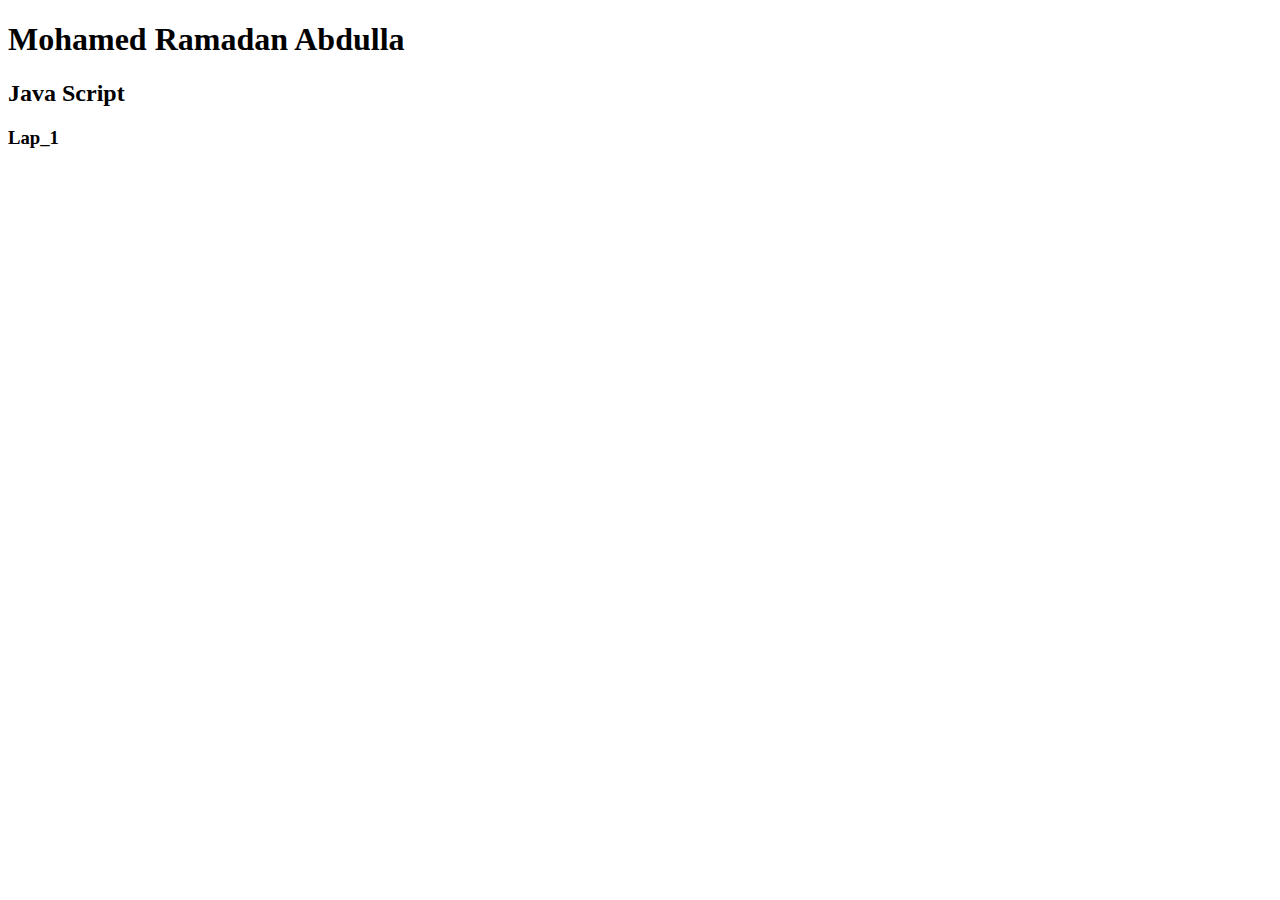
<file: index.html>
<!DOCTYPE html>
<html lang="en">

<head>
    <meta charset="UTF-8">
    <meta name="viewport" content="width=device-width, initial-scale=1.0">
    <title>JS_lap_1</title>
</head>

<body>
    <h1>Mohamed Ramadan Abdulla</h1>
    <h2>Java Script</h2>
    <h3>Lap_1</h3>


<script src="script/External.js"></script>
</body>

</html>
</file>
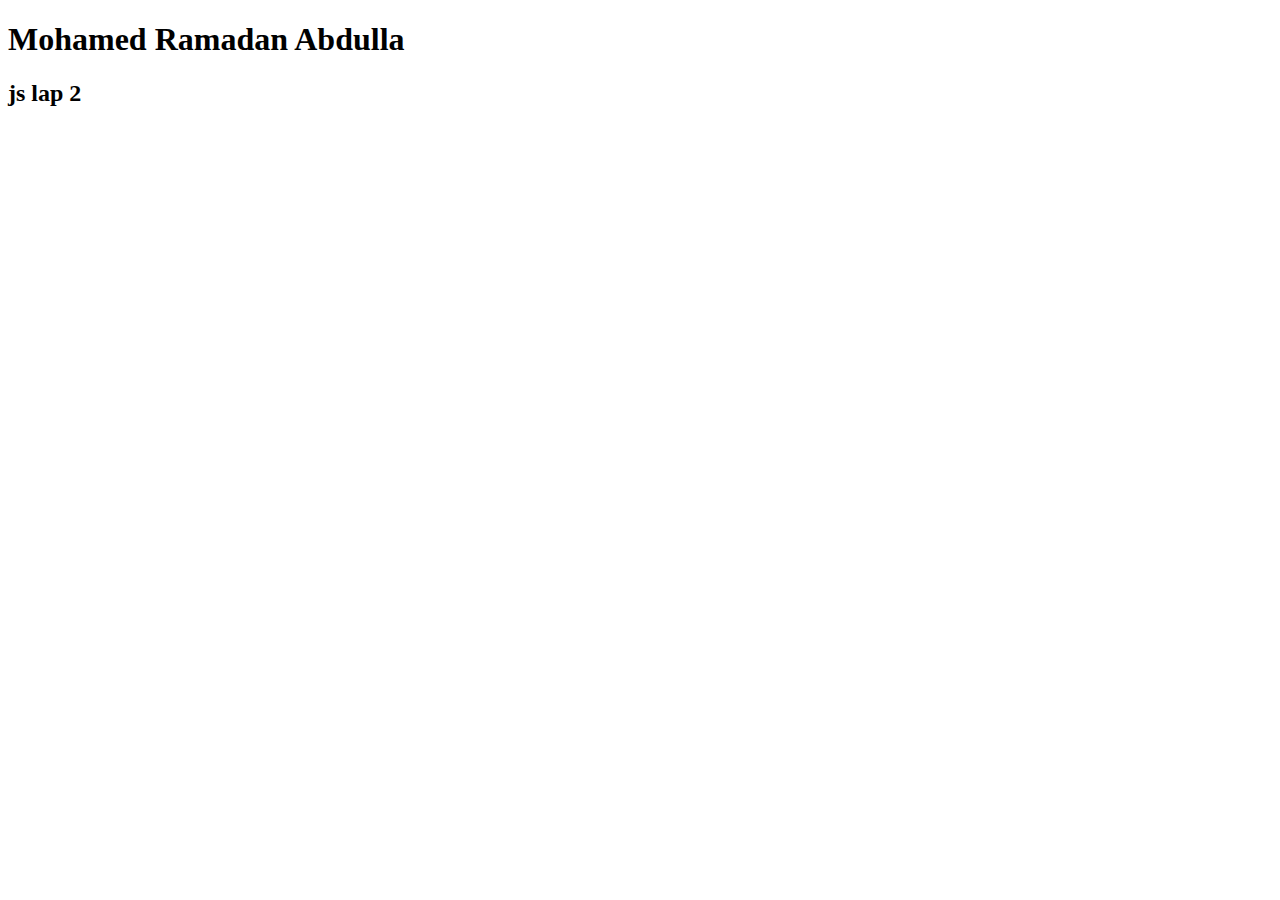
<file: js_lap_2/index.html>
<!DOCTYPE html>
<html lang="en">

<head>
    <meta charset="UTF-8">
    <meta name="viewport" content="width=device-width, initial-scale=1.0">
    <title>JS_lap_2</title>
</head>

<body>
    <h1>Mohamed Ramadan Abdulla</h1>
    <h2>js lap 2</h2>
    <script src="script/functionsScript.js"></script>
    <script src="script/consumingScript.js"></script>
</body>

</html>
</file>
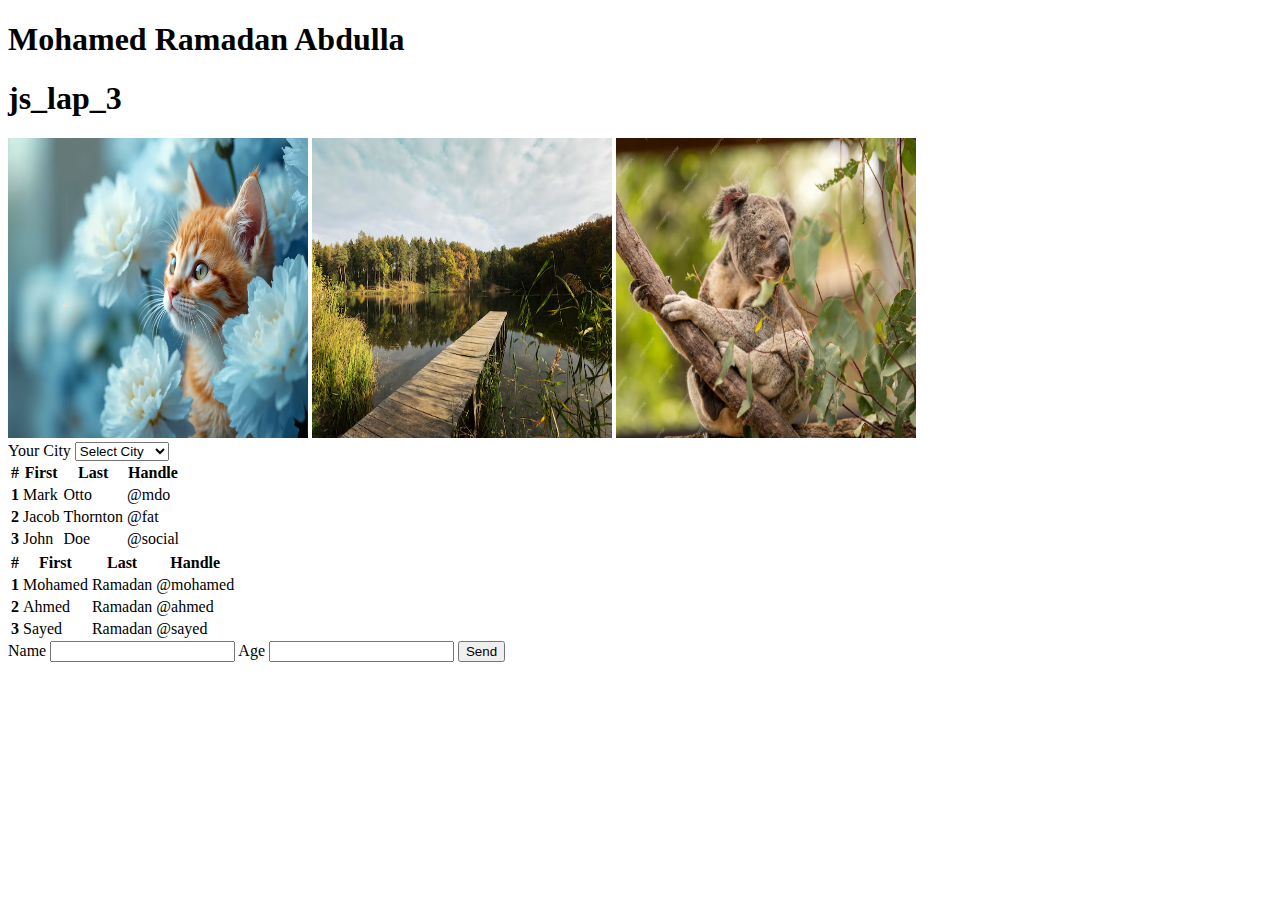
<file: js_lap_3/index.html>
<!DOCTYPE html>
<html lang="en">

<head>
    <meta charset="UTF-8">
    <meta name="viewport" content="width=device-width, initial-scale=1.0">
    <title>JS_lap_3</title>
</head>

<body>
    <h1>Mohamed Ramadan Abdulla</h1>
    <h1>js_lap_3</h1>
    <div>
        <img width="300px" height="300px" src="images/1.avif" alt="">
        <img width="300px" height="300px" src="images/2.avif" alt="">
        <img width="300px" height="300px" src="images/3.avif" alt="">
    </div>
    <label for="city">Your City</label>
    <select id="city" name="city">
        <option value="">Select City</option>
        <option value="cairo">Cairo</option>
        <option value="sharqia">Sharqia</option>
        <option value="new_capital">New Capital</option>
    </select>


    <table>
        <thead>
            <tr>
                <th scope="col">#</th>
                <th scope="col">First</th>
                <th scope="col">Last</th>
                <th scope="col">Handle</th>
            </tr>
        </thead>
        <tbody>
            <tr>
                <th scope="row">1</th>
                <td class="fontBlue">Mark</td>
                <td class="BGrey">Otto</td>
                <td>@mdo</td>
            </tr>
            <tr>
                <th scope="row">2</th>
                <td class="BGrey fontBlue">Jacob</td>
                <td>Thornton</td>
                <td class="fontBlue">@fat</td>
            </tr>
            <tr>
                <th scope="row">3</th>
                <td>John</td>
                <td class="fontBlue BGrey">Doe</td>
                <td>@social</td>
            </tr>
        </tbody>
    </table>
    <table>
        <thead>
            <tr>
                <th scope="col">#</th>
                <th scope="col">First</th>
                <th scope="col">Last</th>
                <th scope="col">Handle</th>
            </tr>
        </thead>
        <tbody>
            <tr>
                <th scope="row">1</th>
                <td>Mohamed</td>
                <td>Ramadan</td>
                <td>@mohamed</td>
            </tr>
            <tr>
                <th scope="row">2</th>
                <td>Ahmed</td>
                <td>Ramadan</td>
                <td>@ahmed</td>
            </tr>
            <tr>
                <th scope="row">3</th>
                <td>Sayed</td>
                <td>Ramadan</td>
                <td>@sayed</td>
            </tr>
        </tbody>
    </table>

    <form action="" method="get">
        <label for="name">Name</label>
        <input type="text" name="name">
        <label for="age">Age</label>
        <input type="text" name="age">
        <button type="submit">Send</button>
    </form>
    <script>
        // let small_window = window.open("./small_window.html", "_blank", "width=500,height=300");
        // if (small_window) {
        //     small_window.close();
        // }
        // ----------------------------------
        // the two ways to find all images
        // console.log(document.images);
        // console.log(document.getElementsByTagName("img"));
        // let myCity = document.getElementById("city");
        // ---------------------------------
        // let options = myCity.children;
        // for (option of options) {
        //     console.log(option.value);
        // }
        // ------------------------------------
        // let secondTable = document.getElementsByTagName("table")[1];
        // let tds = secondTable.getElementsByTagName("td");
        // for (td of tds) {
        //     console.log(td.innerText);

        // }
        // ------------------------------------
        // let containClass = document.getElementsByClassName("fontBlue");
        // for (let contains of containClass) {
        //     if (contains.classList.contains("BGrey")) {
        //         console.log(contains);
        //     }
        // }
        // --------------------------------------
        // setInterval(() => {
        //         document.title = new Date().toLocaleString();
        //     }, 1000);
        // ------------------------
        // console.log(location.search);
        // let locationSearch = location.search;
        // let editLocationSearch = locationSearch.substring(1).split("&");

        // let obj = {};
        // for (let elem of editLocationSearch) {
        //     let splitted = elem.split("=");
        //     obj[splitted[0]] = splitted[1];
        // }
        // console.log(obj);

    </script>
</body>

</html>
</file>
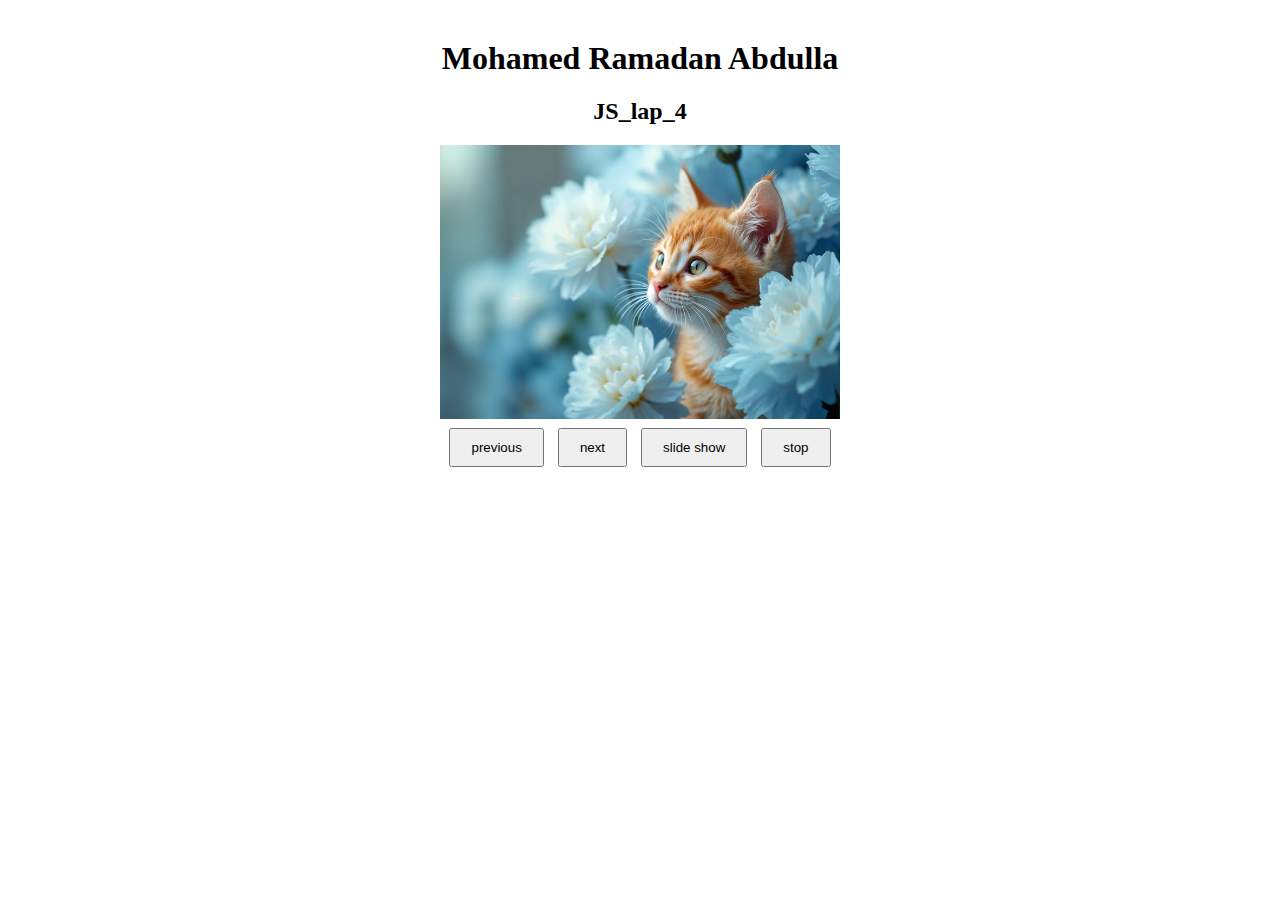
<file: js_lap_4/index.html>
<!DOCTYPE html>
<html lang="en">

<head>
    <meta charset="UTF-8">
    <title>Js_lap_4</title>
    <script src="script.js" defer></script>
    <style>
        body {
            text-align: center;
            margin-top: 40px;
        }

        img {
            width: 400px;
            height: auto;
        }

        button {
            margin: 5px;
            padding: 10px 20px;
        }
    </style>
</head>

<body>
    <h1>Mohamed Ramadan Abdulla</h1>
    <h2>JS_lap_4</h2>
    <img id="slideshow" src="images/1.avif" alt="" />
    <br />
    <button id="leftBtn">previous</button>
    <button id="rightBtn">next</button>
    <button onclick="start_slide_show()">slide show</button>
    <button onclick="stop_slide_show()">stop</button>
</body>

</html>
</file>
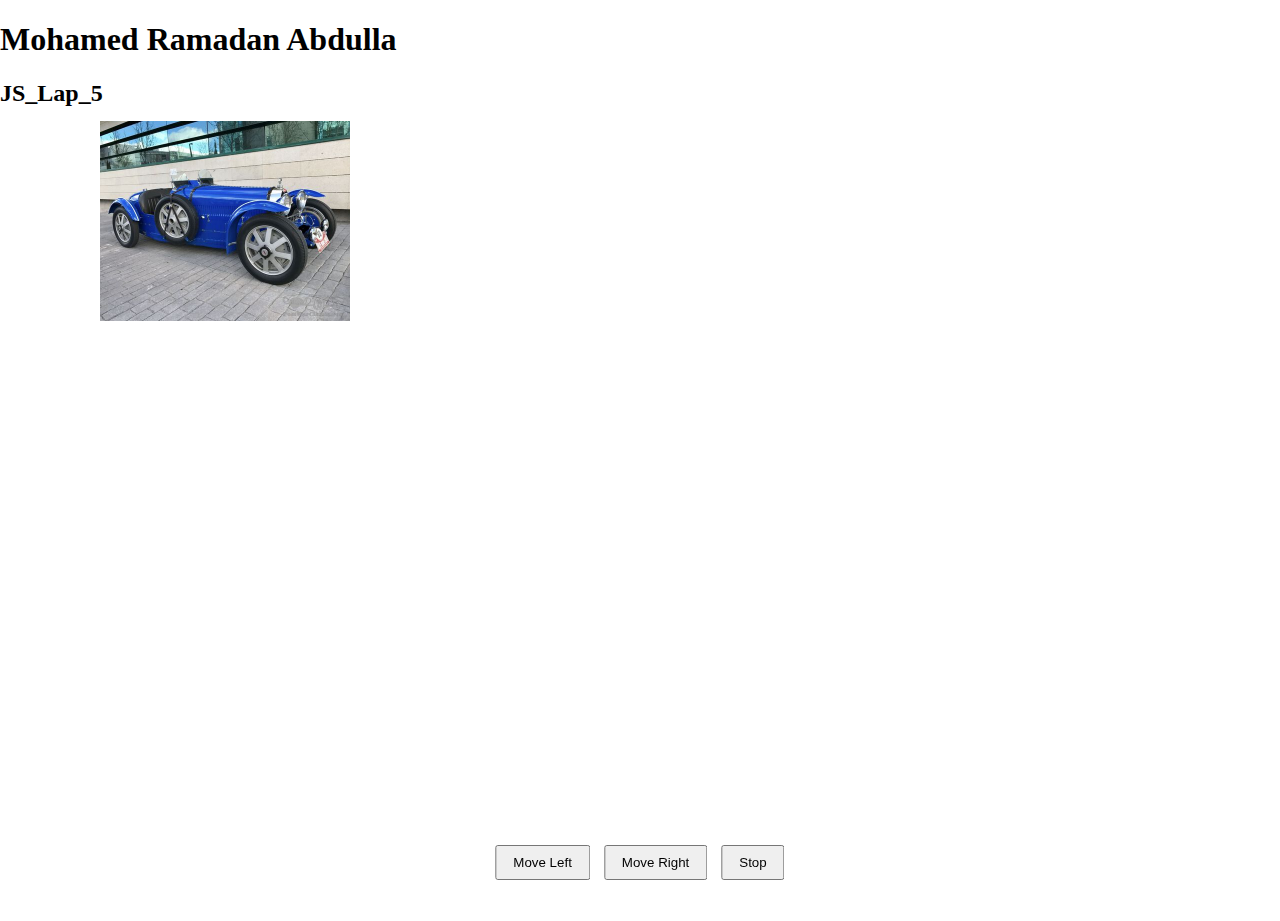
<file: js_lap_5/index.html>
<!DOCTYPE html>
<html lang="en">

<head>
    <meta charset="UTF-8">
    <meta name="viewport" content="width=device-width, initial-scale=1.0">
    <title>JS_Lap_5</title>
    <style>
        body {
            margin: 0;
            overflow: hidden;
            height: 100vh;
            position: relative;
        }

        #car {
            position: absolute;
            width: 100px;
            height: 50px;
            transition: left 0.1s linear;
        }

        #controls {
            position: fixed;
            bottom: 20px;
            left: 50%;
            transform: translateX(-50%);
            z-index: 100;
        }

        button {
            padding: 8px 16px;
            margin: 0 5px;
        }
    </style>
</head>

<body>
    <h1>Mohamed Ramadan Abdulla</h1>
    <h2>JS_Lap_5</h2>
    <div id="controls">
        <button id="left">Move Left</button>
        <button id="right">Move Right</button>
        <button id="stop">Stop</button>
    </div>

    <script src="script.js"></script>
</body>

</html>
</file>
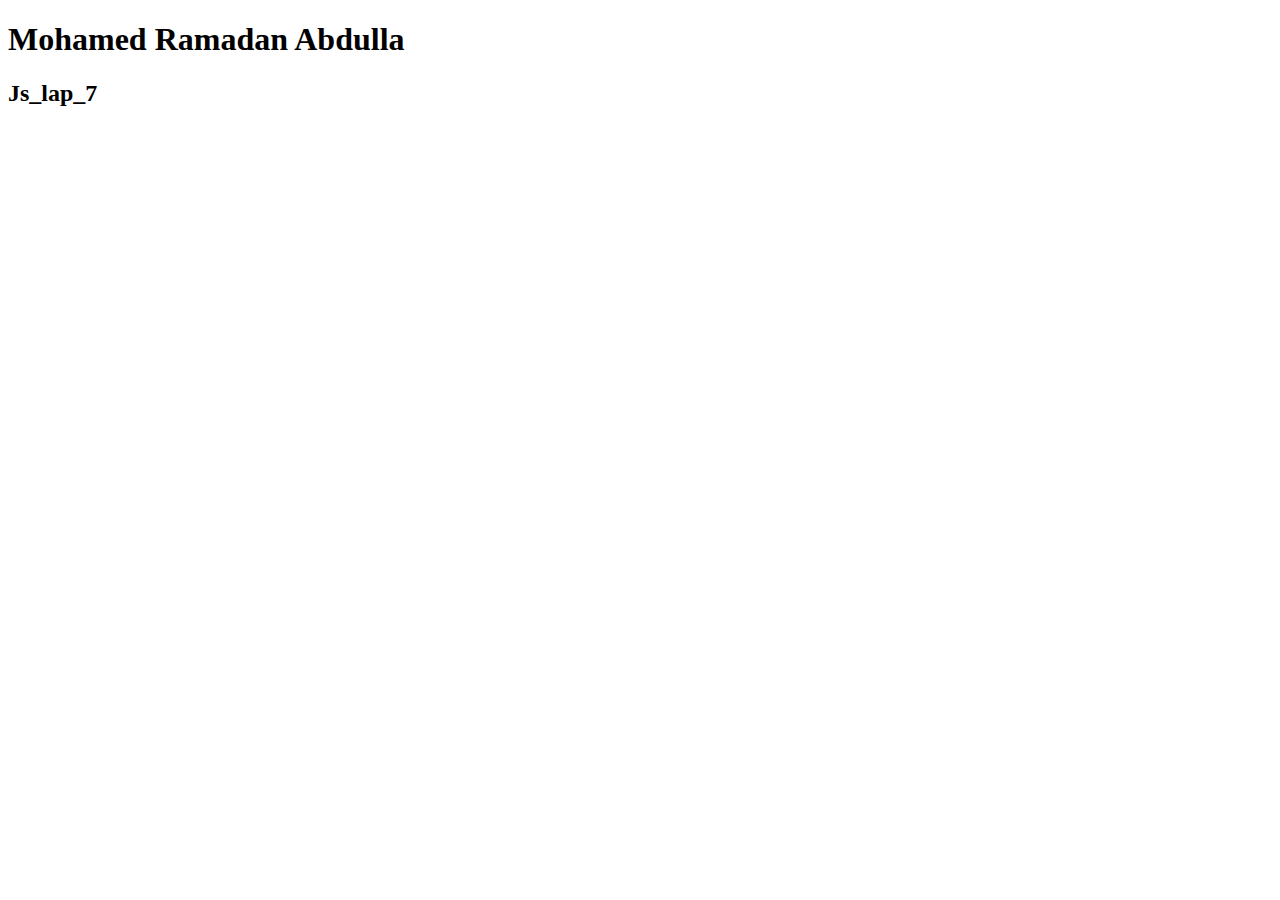
<file: js_lap_6/index.html>
<!DOCTYPE html>
<html lang="en">

<head>
    <meta charset="UTF-8">
    <meta name="viewport" content="width=device-width, initial-scale=1.0">
    <title>JS_lap_7</title>
    <style>
        .show {
            border-collapse: collapse;
            width: 100%;
            margin: 20px 0;
        }

        .show th,
        .show td {
            border: 1px solid #ddd;
            padding: 12px;
            text-align: left;
        }
    </style>
</head>

<body>
    <h1>Mohamed Ramadan Abdulla</h1>
    <h2>Js_lap_7</h2>
</body>
<!-- <script type="module" src="basemodule.js"></script> -->
<script>
    async function getData() {
        let result = await fetch("https://jsonplaceholder.typicode.com/users")
            .then((data) => data.json())
        return result;
    }


    function createRowInTable(table, dataObject, cloumnName) {

        let tr = document.createElement("tr");

        for (const key in dataObject) {
            if (!cloumnName.includes(key)) {
                continue;
            }
            let td = document.createElement("td");
            td.textContent = (typeof dataObject[key] === 'object')
                ? JSON.stringify(dataObject[key])
                : dataObject[key];

            tr.appendChild(td);
        }

        table.appendChild(tr);
    }
    function insertHeader(table, dataObject, cloumnName) {
        let tr = document.createElement("tr");

        for (const key in dataObject) {
            if (!cloumnName.includes(key)) {
                continue;
            }
            let td = document.createElement("td");
            td.textContent = key;
            tr.appendChild(td);

        }
        table.appendChild(tr);
    }
    function createTable(data, cloumnName) {
        let table1 = document.createElement("table");
        table1.id = "myTable";
        table1.classList.add("show")

        document.body.appendChild(table1);

        insertHeader(table1, data[0], cloumnName);

        for (let i = 0; i < data.length; i++) {

            createRowInTable(table1, data[i], cloumnName);

        }


    }

    let cloumnName = ["username", "email", "company", "address"]
    getData().then((data) => createTable(data, cloumnName));

</script>


</html>
</file>
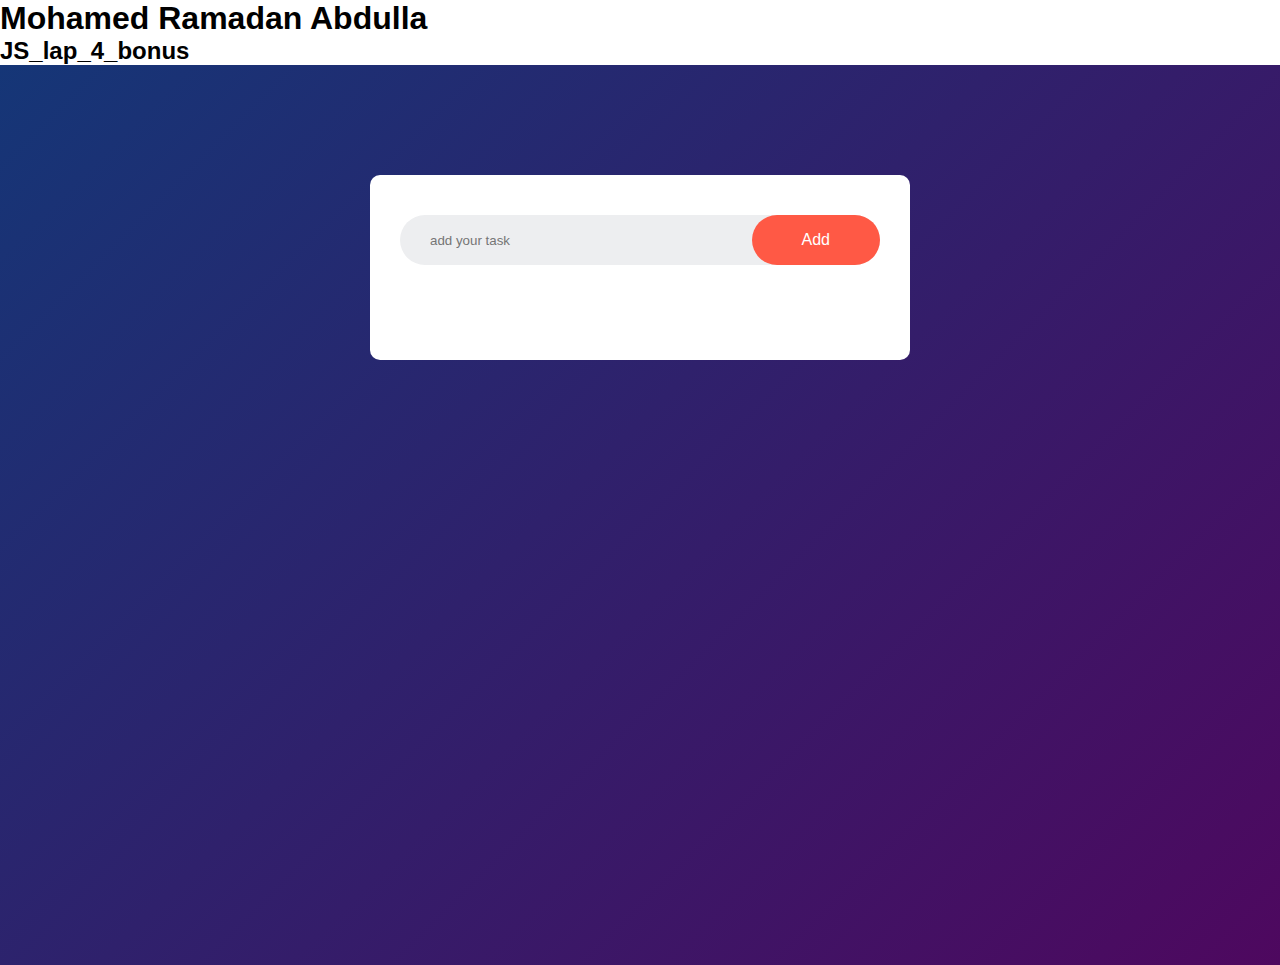
<file: js_lap_4/to_do_list/index.html>
<!DOCTYPE html>
<html lang="en">

<head>
    <meta charset="UTF-8">
    <meta name="viewport" content="width=device-width, initial-scale=1.0">
    <title>To_Do_List</title>
    <link rel="stylesheet" href="style.css">
</head>

<body>
    <h1>Mohamed Ramadan Abdulla</h1>
    <h2>JS_lap_4_bonus</h2>
    <div class="container">
        <div class="toDoList">
            <div class="row">
                <input type="text" id="input-box" placeholder="add your task">
                <button onclick="addTask()">Add</button>
            </div>
            <ul id="list-container">
                <!-- <li class="checked">Task 1</li>
                <li>Task 2</li>
                <li>Task 3</li> -->
            </ul>
        </div>
    </div>
    <script src="script.js"></script>
</body>

</html>
</file>
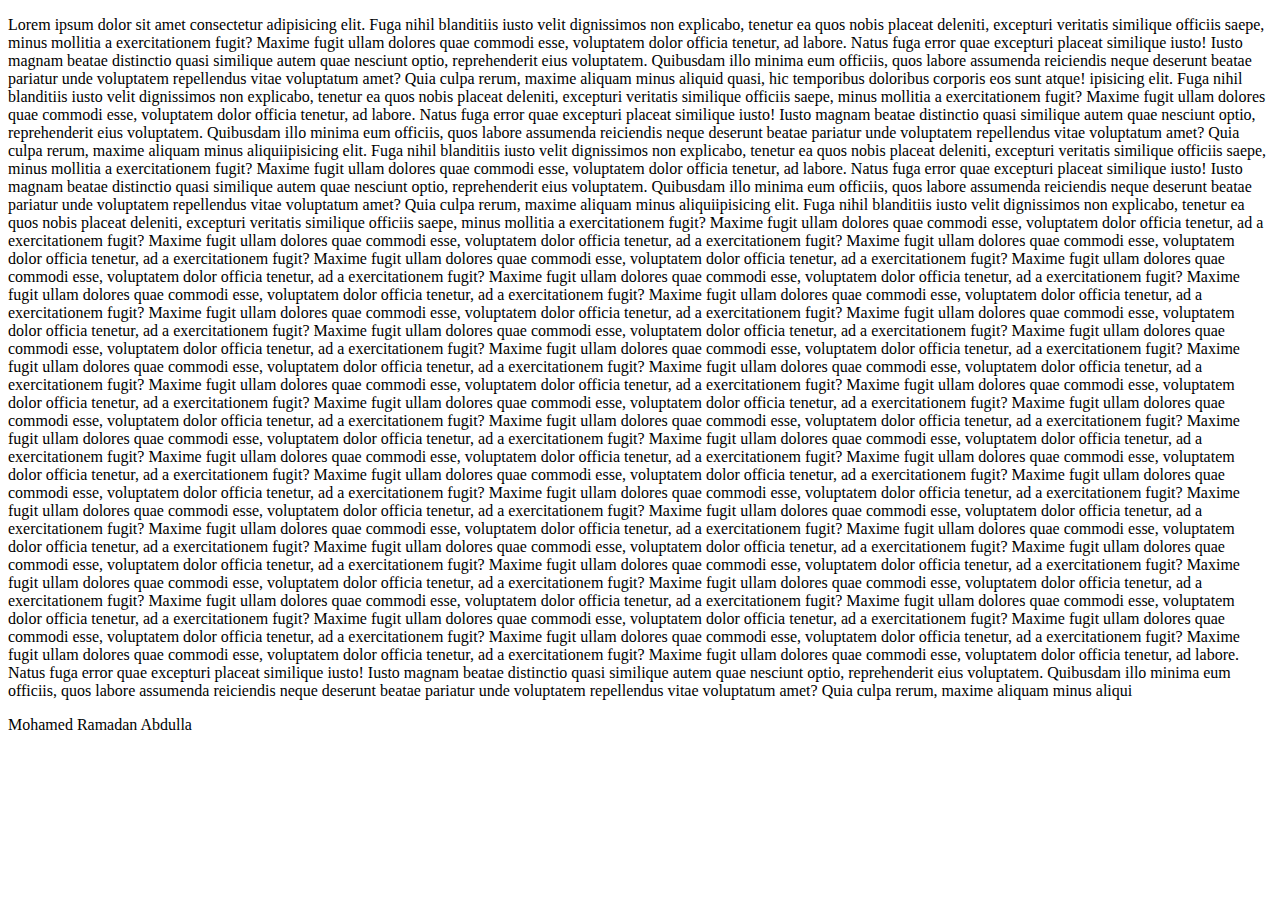
<file: js_lap_3/small_window.html>
<!DOCTYPE html>
<html lang="en">

<head>
    <meta charset="UTF-8">
    <meta name="viewport" content="width=device-width, initial-scale=1.0">
    <title>Small window</title>
</head>

<body>
    <p>Lorem ipsum dolor sit amet consectetur adipisicing elit. Fuga nihil blanditiis iusto velit dignissimos non
        explicabo, tenetur ea quos nobis placeat deleniti, excepturi veritatis similique officiis saepe, minus mollitia
        a exercitationem fugit? Maxime fugit ullam dolores quae commodi esse, voluptatem dolor officia tenetur, ad
        labore. Natus fuga error quae excepturi placeat similique iusto! Iusto magnam beatae distinctio quasi similique
        autem quae nesciunt optio, reprehenderit eius voluptatem. Quibusdam illo minima eum officiis, quos labore
        assumenda reiciendis neque deserunt beatae pariatur unde voluptatem repellendus vitae voluptatum amet? Quia
        culpa rerum, maxime aliquam minus aliquid quasi, hic temporibus doloribus corporis eos sunt atque!
        ipisicing elit. Fuga nihil blanditiis iusto velit dignissimos non
        explicabo, tenetur ea quos nobis placeat deleniti, excepturi veritatis similique officiis saepe, minus mollitia
        a exercitationem fugit? Maxime fugit ullam dolores quae commodi esse, voluptatem dolor officia tenetur, ad
        labore. Natus fuga error quae excepturi placeat similique iusto! Iusto magnam beatae distinctio quasi similique
        autem quae nesciunt optio, reprehenderit eius voluptatem. Quibusdam illo minima eum officiis, quos labore
        assumenda reiciendis neque deserunt beatae pariatur unde voluptatem repellendus vitae voluptatum amet? Quia
        culpa rerum, maxime aliquam minus aliquiipisicing elit. Fuga nihil blanditiis iusto velit dignissimos non
        explicabo, tenetur ea quos nobis placeat deleniti, excepturi veritatis similique officiis saepe, minus mollitia
        a exercitationem fugit? Maxime fugit ullam dolores quae commodi esse, voluptatem dolor officia tenetur, ad
        labore. Natus fuga error quae excepturi placeat similique iusto! Iusto magnam beatae distinctio quasi similique
        autem quae nesciunt optio, reprehenderit eius voluptatem. Quibusdam illo minima eum officiis, quos labore
        assumenda reiciendis neque deserunt beatae pariatur unde voluptatem repellendus vitae voluptatum amet? Quia
        culpa rerum, maxime aliquam minus aliquiipisicing elit. Fuga nihil blanditiis iusto velit dignissimos non
        explicabo, tenetur ea quos nobis placeat deleniti, excepturi veritatis similique officiis saepe, minus mollitia
        a exercitationem fugit? Maxime fugit ullam dolores quae commodi esse, voluptatem dolor officia tenetur, ad
        a exercitationem fugit? Maxime fugit ullam dolores quae commodi esse, voluptatem dolor officia tenetur, ad
        a exercitationem fugit? Maxime fugit ullam dolores quae commodi esse, voluptatem dolor officia tenetur, ad
        a exercitationem fugit? Maxime fugit ullam dolores quae commodi esse, voluptatem dolor officia tenetur, ad
        a exercitationem fugit? Maxime fugit ullam dolores quae commodi esse, voluptatem dolor officia tenetur, ad
        a exercitationem fugit? Maxime fugit ullam dolores quae commodi esse, voluptatem dolor officia tenetur, ad
        a exercitationem fugit? Maxime fugit ullam dolores quae commodi esse, voluptatem dolor officia tenetur, ad
        a exercitationem fugit? Maxime fugit ullam dolores quae commodi esse, voluptatem dolor officia tenetur, ad
        a exercitationem fugit? Maxime fugit ullam dolores quae commodi esse, voluptatem dolor officia tenetur, ad
        a exercitationem fugit? Maxime fugit ullam dolores quae commodi esse, voluptatem dolor officia tenetur, ad
        a exercitationem fugit? Maxime fugit ullam dolores quae commodi esse, voluptatem dolor officia tenetur, ad
        a exercitationem fugit? Maxime fugit ullam dolores quae commodi esse, voluptatem dolor officia tenetur, ad
        a exercitationem fugit? Maxime fugit ullam dolores quae commodi esse, voluptatem dolor officia tenetur, ad
        a exercitationem fugit? Maxime fugit ullam dolores quae commodi esse, voluptatem dolor officia tenetur, ad
        a exercitationem fugit? Maxime fugit ullam dolores quae commodi esse, voluptatem dolor officia tenetur, ad
        a exercitationem fugit? Maxime fugit ullam dolores quae commodi esse, voluptatem dolor officia tenetur, ad
        a exercitationem fugit? Maxime fugit ullam dolores quae commodi esse, voluptatem dolor officia tenetur, ad
        a exercitationem fugit? Maxime fugit ullam dolores quae commodi esse, voluptatem dolor officia tenetur, ad
        a exercitationem fugit? Maxime fugit ullam dolores quae commodi esse, voluptatem dolor officia tenetur, ad
        a exercitationem fugit? Maxime fugit ullam dolores quae commodi esse, voluptatem dolor officia tenetur, ad
        a exercitationem fugit? Maxime fugit ullam dolores quae commodi esse, voluptatem dolor officia tenetur, ad
        a exercitationem fugit? Maxime fugit ullam dolores quae commodi esse, voluptatem dolor officia tenetur, ad
        a exercitationem fugit? Maxime fugit ullam dolores quae commodi esse, voluptatem dolor officia tenetur, ad
        a exercitationem fugit? Maxime fugit ullam dolores quae commodi esse, voluptatem dolor officia tenetur, ad
        a exercitationem fugit? Maxime fugit ullam dolores quae commodi esse, voluptatem dolor officia tenetur, ad
        a exercitationem fugit? Maxime fugit ullam dolores quae commodi esse, voluptatem dolor officia tenetur, ad
        a exercitationem fugit? Maxime fugit ullam dolores quae commodi esse, voluptatem dolor officia tenetur, ad
        a exercitationem fugit? Maxime fugit ullam dolores quae commodi esse, voluptatem dolor officia tenetur, ad
        a exercitationem fugit? Maxime fugit ullam dolores quae commodi esse, voluptatem dolor officia tenetur, ad
        a exercitationem fugit? Maxime fugit ullam dolores quae commodi esse, voluptatem dolor officia tenetur, ad
        a exercitationem fugit? Maxime fugit ullam dolores quae commodi esse, voluptatem dolor officia tenetur, ad
        a exercitationem fugit? Maxime fugit ullam dolores quae commodi esse, voluptatem dolor officia tenetur, ad
        a exercitationem fugit? Maxime fugit ullam dolores quae commodi esse, voluptatem dolor officia tenetur, ad
        a exercitationem fugit? Maxime fugit ullam dolores quae commodi esse, voluptatem dolor officia tenetur, ad
        a exercitationem fugit? Maxime fugit ullam dolores quae commodi esse, voluptatem dolor officia tenetur, ad
        a exercitationem fugit? Maxime fugit ullam dolores quae commodi esse, voluptatem dolor officia tenetur, ad
        a exercitationem fugit? Maxime fugit ullam dolores quae commodi esse, voluptatem dolor officia tenetur, ad
        a exercitationem fugit? Maxime fugit ullam dolores quae commodi esse, voluptatem dolor officia tenetur, ad
        a exercitationem fugit? Maxime fugit ullam dolores quae commodi esse, voluptatem dolor officia tenetur, ad
        a exercitationem fugit? Maxime fugit ullam dolores quae commodi esse, voluptatem dolor officia tenetur, ad
        a exercitationem fugit? Maxime fugit ullam dolores quae commodi esse, voluptatem dolor officia tenetur, ad
        a exercitationem fugit? Maxime fugit ullam dolores quae commodi esse, voluptatem dolor officia tenetur, ad
        a exercitationem fugit? Maxime fugit ullam dolores quae commodi esse, voluptatem dolor officia tenetur, ad
        labore. Natus fuga error quae excepturi placeat similique iusto! Iusto magnam beatae distinctio quasi similique
        autem quae nesciunt optio, reprehenderit eius voluptatem. Quibusdam illo minima eum officiis, quos labore
        assumenda reiciendis neque deserunt beatae pariatur unde voluptatem repellendus vitae voluptatum amet? Quia
        culpa rerum, maxime aliquam minus aliqui</p>
    <script>
        window.scrollTo(0, 1300);
        document.write("Mohamed Ramadan Abdulla");
        // it works but it deprecated
    </script>
</body>

</html>
</file>
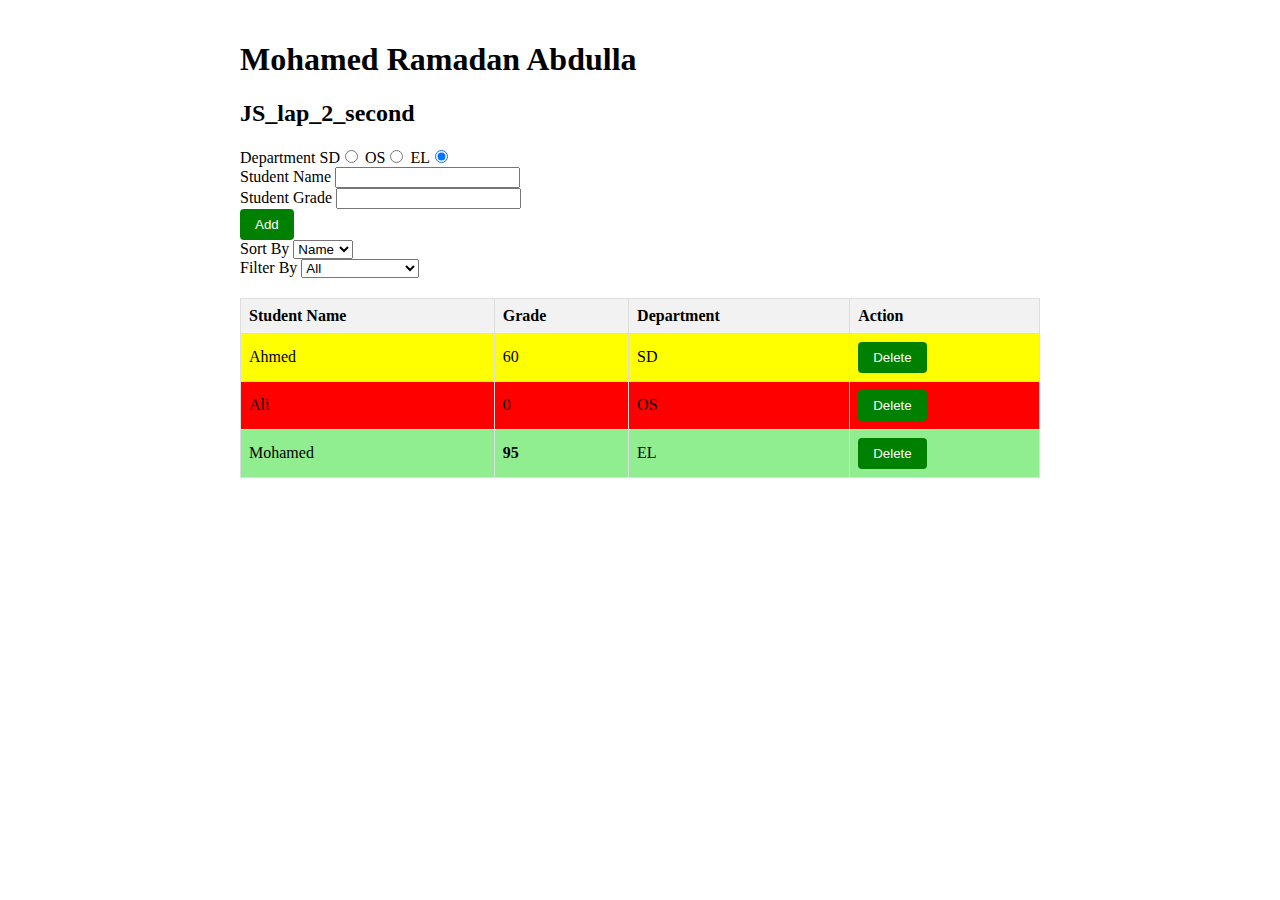
<file: js_lap_4/second_Q/second.html>
<!DOCTYPE html>
<html lang="en">

<head>
    <meta charset="UTF-8">
    <title>JS_lap_4_second</title>
    <style>
        body {
            max-width: 800px;
            margin: 0 auto;
            padding: 20px;
        }

        table {
            width: 100%;
            border-collapse: collapse;
            margin-top: 20px;
        }

        th,
        td {
            border: 1px solid #ddd;
            padding: 8px;
            text-align: left;
        }

        th {
            background-color: #f2f2f2;
        }

        .error {
            color: red;
            font-size: 12px;
            display: none;
        }

        button {
            padding: 8px 15px;
            background-color: green;
            color: white;
            border: none;
            border-radius: 4px;
            cursor: pointer;
        }

        button:hover {
            background-color: #45a049;
        }

        #studentTable tbody tr.high-grade {
            background-color: lightgreen;
        }

        #studentTable tbody tr.medium-grade {
            background-color: yellow;
        }

        #studentTable tbody tr.low-grade {
            background-color: red;
        }

        #studentTable tbody tr td.highlight {
            font-weight: bold;
        }
    </style>
</head>

<body>
    <h1>Mohamed Ramadan Abdulla</h1>
    <h2>JS_lap_2_second</h2>

    <form id="studentForm">
        <div>
            <label>Department</label>
            <label for="sd">SD<input type="radio" name="department" value="SD" id="sd"></label>
            <label for="os">OS<input type="radio" name="department" value="OS" id="os"></label>
            <label for="el">EL<input type="radio" name="department" value="EL" id="el" checked></label>
        </div>

        <div>
            <label for="studentName">Student Name</label>
            <input type="text" id="studentName">
            <span id="nameError" class="error"></span>
        </div>

        <div>
            <label for="studentGrade">Student Grade</label>
            <input type="text" id="studentGrade">
            <span id="gradeError" class="error"></span>
        </div>

        <button type="button" id="addBtn">Add</button>
    </form>

    <div>
        <label for="sort">Sort By</label>
        <select id="sort">
            <option value="name" selected>Name</option>
            <option value="grade">Grade</option>
        </select>
    </div>

    <div>
        <label for="filter">Filter By</label>
        <select id="filter">
            <option value="all" selected>All</option>
            <option value="failed">Failed< /option>
        </select>
    </div>

    <table id="studentTable">
        <thead>
            <tr>
                <th>Student Name</th>
                <th>Grade</th>
                <th>Department</th>
                <th>Action</th>
            </tr>
        </thead>
        <tbody></tbody>
    </table>

    <script src="second.js"></script>
</body>

</html>
</file>
<file: js_lap_4/to_do_list/style.css>
* {
    margin: 0;
    padding: 0;
    font-family: 'poppin', sans-serif;
    box-sizing: border-box;
}

.container {
    width: 100%;
    min-height: 100vh;
    background: linear-gradient(135deg, #153677, #4e085f);
    padding: 10px;
}

.toDoList {
    width: 100%;
    max-width: 540px;
    background: #fff;
    margin: 100px auto 20px;
    padding: 40px 30px 70px;
    border-radius: 10px;
}

.row {
    display: flex;
    align-items: center;
    justify-content: space-between;
    background: #edeef0;
    border-radius: 30px;
    padding-left: 20px;
    margin-bottom: 25px;
}

input {
    flex: 1;
    border: none;
    outline: none;
    background: transparent;
    padding: 10px;
    font-weight: 14px;
}

button {
    border: none;
    outline: none;
    padding: 16px 50px;
    background: #ff5945;
    color: #fff;
    font-size: 16px;
    cursor: pointer;
    border-radius: 40px;
}

ul li {
    list-style: none;
    font-size: 17px;
    padding: 12px 8px 12px 50px;
    user-select: none;
    cursor: pointer;
    position: relative;
}

ul li::before {
    content: '';
    position: absolute;
    height: 28px;
    width: 28px;
    border-radius: 50%;
    background-image: url(images/unchecked.png);
    background-size: cover;
    background-position: center;
    top: 12px;
    left: 8px;
}

ul li.checked {
    color: #555;
    text-decoration: line-through;
}

ul li.checked::before {
    background-image: url(images/checked.png);
}
ul li span{
    position: absolute;
    right: 0;
    top: 5px;
    width: 40px;
    height: 40px;
    font-size: 22px;
    color: #555;
    line-height: 40px;
    text-align: center;
    border-radius: 50%;
}
ul li span:hover{
background: #edeef0;
}
</file>
